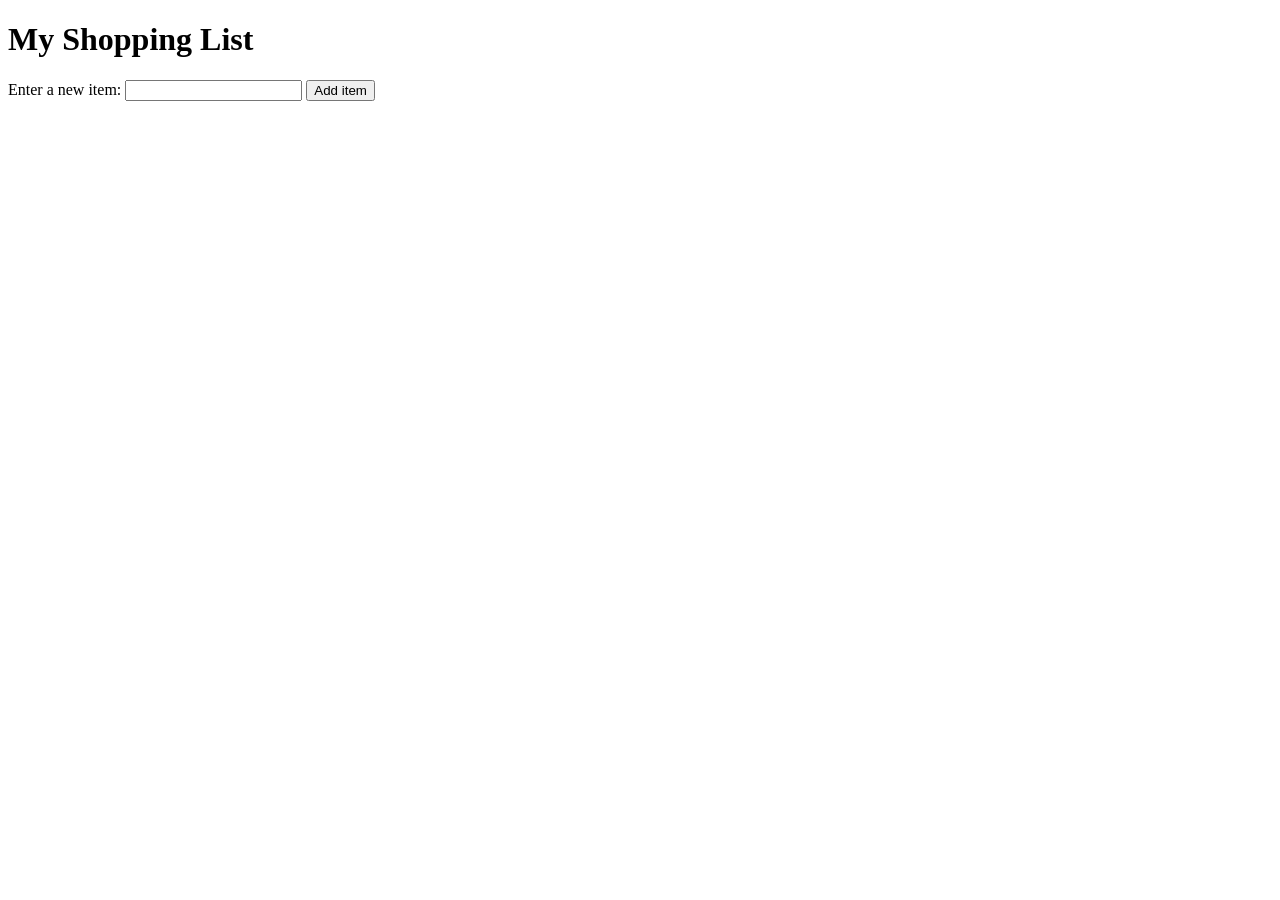
<file: Week3/DynamicShoppingDemo/index.html>
<!DOCTYPE html>
<html lang="en-us">
  <head>
    <meta charset="utf-8" />
    <meta name="viewport" content="width=device-width, initial-scale=1.0" />
    <title>Shopping List Example</title>
  </head>
  <body>
    <div class="container">
      <h1>My Shopping List</h1>

      <div>
          <label for="item">Enter a new item:</label>
          <input type="text" name="item" id="item">
          <button>Add item</button>
      </div>

      <ul id="Shopping-List"></ul>
    </div>

    <script>

      let shoppingList = JSON.parse(localStorage.getItem("shoppingList"))
      console.log(shoppingList)

      if(!shoppingList) {
        shoppingList = [];
      }
      else {
        shoppingList.forEach(element => {
        addItem(element)
        });
      }

      let shoppingButton = document.querySelector("button");
      shoppingButton.addEventListener("click", createListItem)

      function createListItem() {
        const input = document.querySelector("#item");

        const inputText = input.value;

        addItem(inputText);
        input.value = "";
        input.focus();

      }

      //conveniently done for you!
      function addItem(text) {
        //grab the list
        const list = document.querySelector("ul");

        //create new elements
        const li = document.createElement("li");
        const span = document.createElement("span");
        const deleteButton = document.createElement("button");
        const saveButton = document.createElement("button");
        deleteButton.innerText = "Delete";
        saveButton.innerText = "Save";
        span.innerText = text;

        list.appendChild(li);
        li.appendChild(span);
        li.appendChild(deleteButton);
        li.appendChild(saveButton);

        deleteButton.addEventListener("click", () =>  {
          list.removeChild(li)

          shoppingList = shoppingList.filter((item) => item != text)
          localStorage.setItem("shoppingList", JSON.stringify(shoppingList))
        })

        saveButton.addEventListener("click", () =>  {
          console.log("Save was clicked!")

          shoppingList.push(text)

          localStorage.setItem("shoppingList", JSON.stringify(shoppingList))
        })
        
      }

    </script>
  </body>
</html>
</file>
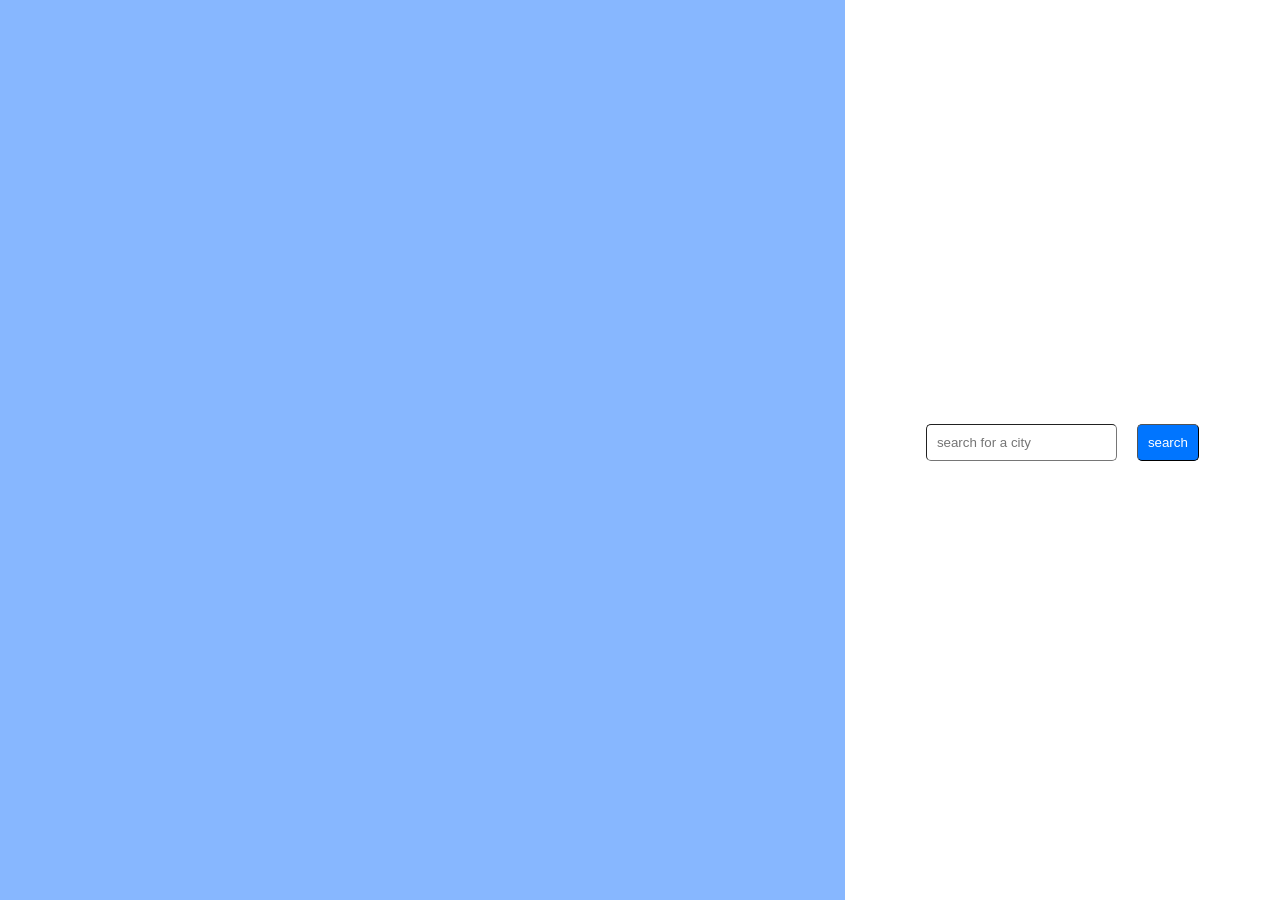
<file: Week3/homework/index.html>
<!DOCTYPE html>
<html>

<head>
	<title>Weather Complete</title>
	<meta charset="UTF-8" />
  <link rel="stylesheet" type="text/css" href="style.css">
  <link rel="preconnect" href="https://fonts.googleapis.com">
<link rel="preconnect" href="https://fonts.gstatic.com" crossorigin>
<link href="https://fonts.googleapis.com/css2?family=Roboto:ital,wght@0,100;0,300;0,400;0,500;0,700;0,900;1,100;1,300;1,400;1,500;1,700;1,900&display=swap" rel="stylesheet">
</head>

<body>
	<div id='main-container'>
		<div id='weather-container'>
		</div> 
	</div>
	<div id='side-container'>
		<div>
			<input id='search-input' placeholder='search for a city'></input>
			<button id='search-button' onclick="search()">search</button>
		</div>
		<ul id='search-results-list'></ul>
	</div>
</body>

<script>
		// USE YOUR OWN API KEY
		const apiKey = "1422034e689414c166819ffe75a0560d";

        // variable that stores the city that is chosen
		let city;
        // variable that stores the weather and forecast for the city
		let weather;
        // the variable that stores the air quality index for the city
		let aqi;

		// function that accepts that a number N and returns the name of the day and the date N days from now as a string
		function formatDate(daysFromNow = 0) {
			let output = ''
			var date = new Date();
			date.setDate(date.getDate() + daysFromNow);
			output += date.toLocaleString('en-US', { weekday: 'long' }).toUpperCase()
			output += ' ' + date.getDate()
			console.log(output)
			return output
		}

		// function that uses OpenWeatherMap's geocoding API to find locations
		function search() {
			// takes the value from the search input
			let searchInput = document.querySelector("#search-input").value;
			if (searchInput) {
				// creates the API call with the value from the search input as a query
				let apiCall = `https://api.openweathermap.org/geo/1.0/direct?q=${searchInput},,US&limit=5&appid=${apiKey}`;
				// calls the API
				fetch(apiCall)
					.then((response) => 
						// after recieving a response, take the response from the server and convert it to JSON 
						response.json()
					)
					.then((data) => {
						// after recieving the converted JSON data, pass the JSON to the renderSearchResults() function
						renderSearchResults(data)
					});
			}
		}

		// function that renders the search results as a unordered list
		function renderSearchResults(searchResults) {
				// selects the unordered list element search-results-list
				const ul = document.querySelector('#search-results-list')
				// shows the unordered list if was hidden previously
				ul.classList.remove("hidden");
				// clears out any list items from the previous search
				ul.innerHTML = ''
				// loops through each search result and creates and attaches a list item for the unordered list
				searchResults.forEach((searchResult, index) => {
					// creates a new unordered list element
					const li = document.createElement('li')
					// sets the list item's class as search-result
					li.setAttribute('class', 'search-result')
					// sets the text inside the list item as the name and state of the city 
					const fullName = searchResult.name + ', ' + searchResult.state
					li.innerHTML = fullName
					// if the list item of a city is clicked, call the selectCity() function
					li.addEventListener('click', () => selectCity(fullName, searchResult.name, searchResult.state, searchResult.lat, searchResult.lon))
					// attaches the list item elements to search-results-list
					ul.appendChild(li)
			})	
		}

		// function that is called whenever a city has been selected
		function selectCity(fullName, name, state, lat, lon) {
			// hides the search-results-list since it is not needed right now
			document.querySelector('#search-results-list').className = 'hidden'
			// sets the global city variable
			document.querySelector("#search-input").value = ''
			city = {
				fullName: fullName,
				name: name,
				state: state,
				lat: lat,
				lon: lon
			}
			//printing the city object to the console
			console.log(city);
            // BEGIN CODING HERE

			let temp;
			let desc;

			getTodayTemp(lat, lon, fullName);

			for (let i = 0; i < 5; i++) {
				getNext5Days(lat, lon, i)
			}

		}

		function getTodayTemp(lat, lon, fullName) {
			apiCall = `https://api.openweathermap.org/data/2.5/weather?lat=${lat}&lon=${lon}&appid=${apiKey}&units=imperial`;
			fetch(apiCall)
			.then((response) => response.json())
			.then((data) => {
				console.log(data.weather[0].description)
				console.log(data.weather[0].icon)
				console.log(data.main.temp)

				icon = data.weather[0].icon
				desc = data.weather[0].description
				temp = Math.round(data.main.temp)

				const weatherContainer = document.querySelector("#weather-container");
				const today = document.createElement("h2");
				const location = document.createElement("h1");
				const todayDiv = document.createElement("div")
				todayDiv.id = "todayDiv";
				const tempDiv = document.createElement("div")
				tempDiv.id = "tempDiv";
				const image = document.createElement("img")
				image.id = "image"; image.src = `icons/${icon}.svg`;
				today.innerText = formatDate(daysFromNow = 0);
				location.innerText = "Weather for " + fullName;
				weatherContainer.appendChild(today);
				weatherContainer.appendChild(location);
				weatherContainer.appendChild(todayDiv);

				todayDiv.appendChild(tempDiv)
				const description = document.createElement("p");
				description.id = "description";
				const temperature = document.createElement("p");
				temperature.id = "tempP";
				description.innerText = desc;
				temperature.innerText = temp + "°";
				tempDiv.appendChild(description);
				tempDiv.appendChild(temperature);

				todayDiv.appendChild(image)
			})
		}

		function getNext5Days(lat, lon, i){
			apiCall = `https://api.openweathermap.org/data/2.5/forecast?lat=30.2711286&lon=-97.7436995&appid=1422034e689414c166819ffe75a0560d&units=imperial`;
			let temp;
			let dec;
			fetch(apiCall)
			.then((response) => response.json())
			.then((data) => {
				formatDate(daysFromNow = i)
				console.log(data.list[i * 8].main.temp_max)
				console.log(data.list[i * 8].main.temp_min)
				console.log(data.list[i * 8].weather[0].icon)
			})
		}
	</script>
</html>
</file>
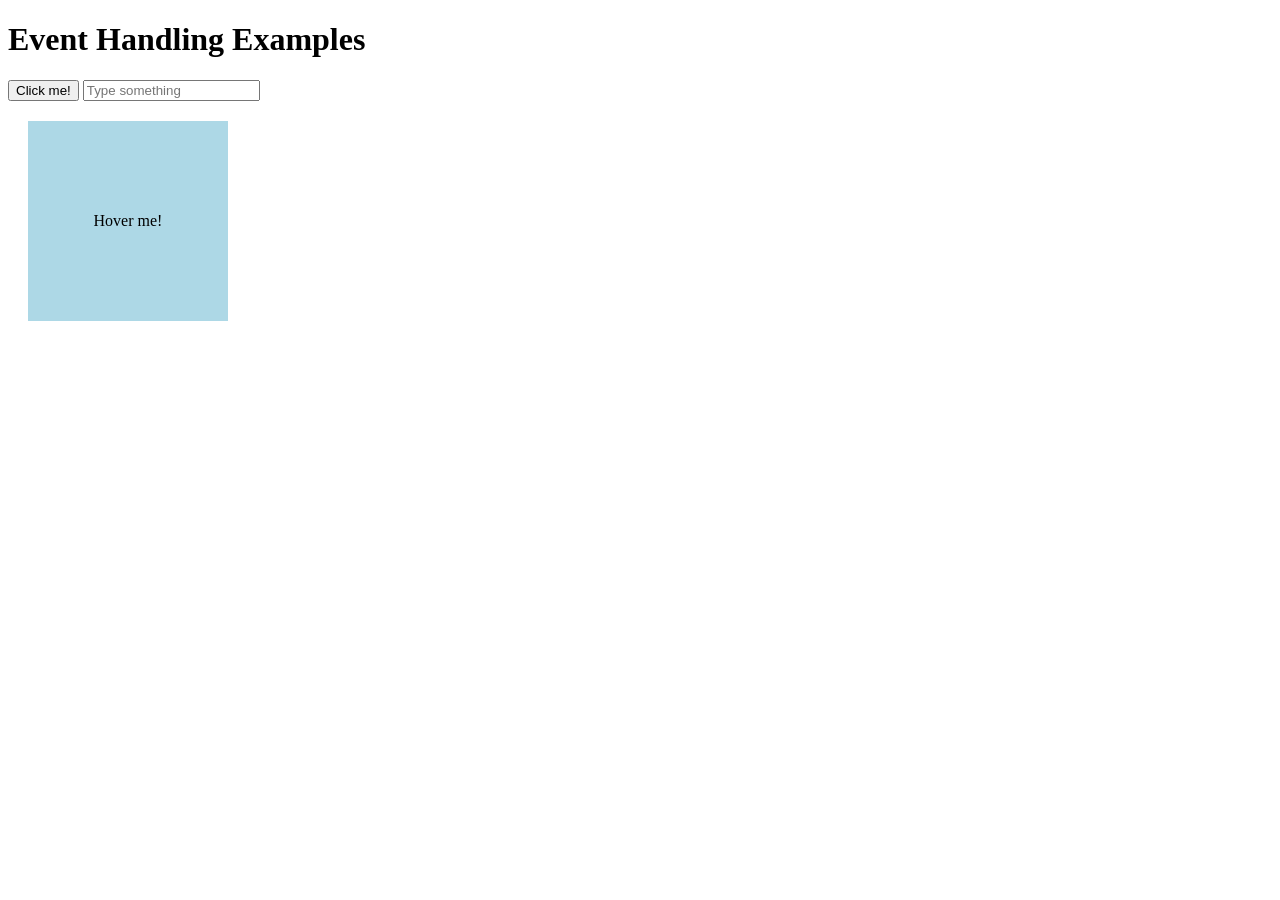
<file: Week2/classwork/eventHandlerDemo.html>
<!DOCTYPE html>
<html>
<head>
    <title>Event Handling Examples</title>
    <style>
        /* Style for the creative example */
        .creative-div {
            width: 200px;
            height: 200px;
            background-color: lightblue;
            margin: 20px;
            display: flex;
            align-items: center;
            justify-content: center;
            cursor: pointer;
        }
    </style>
</head>
<body>
    <h1>Event Handling Examples</h1>

    <!-- Example #1: Button Click Event -->
    <button class="button">Click me!</button>

    <script>
        // Example #1: Button Click Event

        let buttonElement = document.querySelector('.button');

        buttonElement.addEventListener("click", clickButtonDemo);

        function clickButtonDemo() {
            console.log("Hello world! Button was clicked.")
        }

    </script>

    <!-- Example #2: Input Keyup Event -->
    <input type="text" placeholder="Type something">

    <script>
        // Example #2: Input Keyup Event

        let inputElement = document.querySelector('input');

        inputElement.addEventListener("keyup", captureInput);

        function captureInput(e) {
            console.log("The text is: " + e.target.value)
        }

    </script>

    <!-- Example #3: Mouse Enter Event -->
    <div class="creative-div">Hover me!</div>

    <script>
        // Example #3: Mouse Enter Event

        creativeDivElement.addEventListener("mouseenter", changeSomething);

        function changeSomething() {
            const colors = ["red", "green", "blue", "orange", "purple"];
            const randomColor = colors[Math.floor(Math.random() * colors.length)];
            creativeDivElement.style.backgroundColor = randomColor;
        }
    </script>
</body>
</html>
</file>
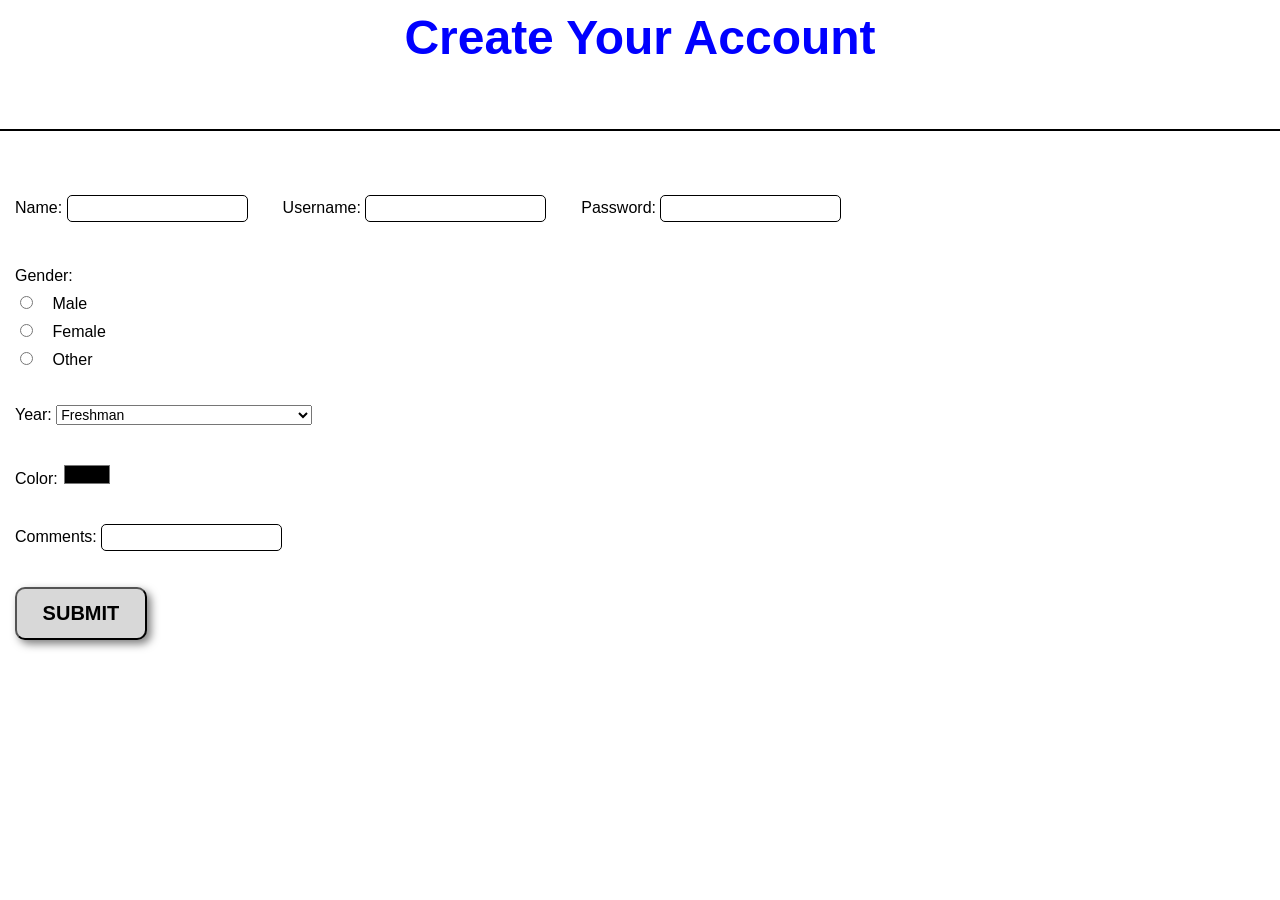
<file: Week2/CSSDemo/DemoFormWeek2.html>
<!DOCTYPE html> 
<!-- The <!DOCTYPE html> declaration defines that this document is an HTML5 document -->

<html lang="en">
<!-- The <html> element is the root element of an HTML page -->

<!-- The <head> element contains meta information about the HTML page -->
<head>
    <meta charset="UTF-8">
    <meta http-equiv="X-UA-Compatible" content="IE=edge">
    <meta name="viewport" content="width=device-width, initial-scale=1.0">
    <!-- The <title> element specifies a title for the HTML page 
        (which is shown in the browser's title bar or in the page's tab) -->
    <title>HTML Demo Form</title>
    <!-- Link for the style sheet -->
    <link rel="stylesheet" href="DemoFormStyle.css"> 
</head>

<!-- The <body> element defines the document's body, and is a container for all the visible contents, 
    such as headings, paragraphs, images, hyperlinks, tables, lists, etc. -->
<body>
    <h1>Create Your Account</h1>
    <hr></hr>
    
    <div id="basic-inputs">
        <!-- Input for the name -->
        <div>
            <span>Name: </span>
            <input></input>
        </div>
        <br></br>
        <!-- Input for the username -->
        <div>
            <span>Username: </span>
            <input></input>
        </div>
        <br></br>
        <!-- Input for the password -->
        <div>
            <span>Password: </span>
            <input></input>
        </div>
    </div>

    <br></br>
    <!-- In order for only one item to be selected, they must all have the same name -->
    <div id="gender-div">
        <span>Gender: </span>
        <!-- What 'name' attribute does: This groups the radio buttons together. 
         All inputs with the same name value are considered part of the same group of radio buttons. -->
         <div class="gender-option">
            <input type="radio" name="gender" value="male" id="male">
            <label for="male">Male</label>
        </div>
        <div class="gender-option">
            <input type="radio" name="gender" value="female" id="female">
            <label for="female">Female</label>
        </div>
        <div class="gender-option">
            <input type="radio" name="gender" value="other" id="other">
            <label for="other">Other</label>
        </div>
    </div>
    <br></br>
    
    <div>
        <label for="year">Year:</label>
        <select id="year" name="year">
            <option value="freshman">Freshman</option>
            <option value="sophomore">Sophomore</option>
            <option value="junior">Junior</option>
            <option value="senior">Senior</option>
        </select>
    </div>
    <br></br>

    <div>
        <!--  Links the <label> to the corresponding input field via the input’s id. 
            For example, <label for="colorPicker">Color:</label> is associated with <input id="colorPicker">. -->
        <label for="colorPicker">Color:</label>
        <input type="color" name="color" id="color">
    </div>
    <br></br>

    <div>
        <label>Comments: </label>
        <input type="text">
    </div>

    <br></br>
    <button>Submit</button>
    
</body>
</html>
</file>
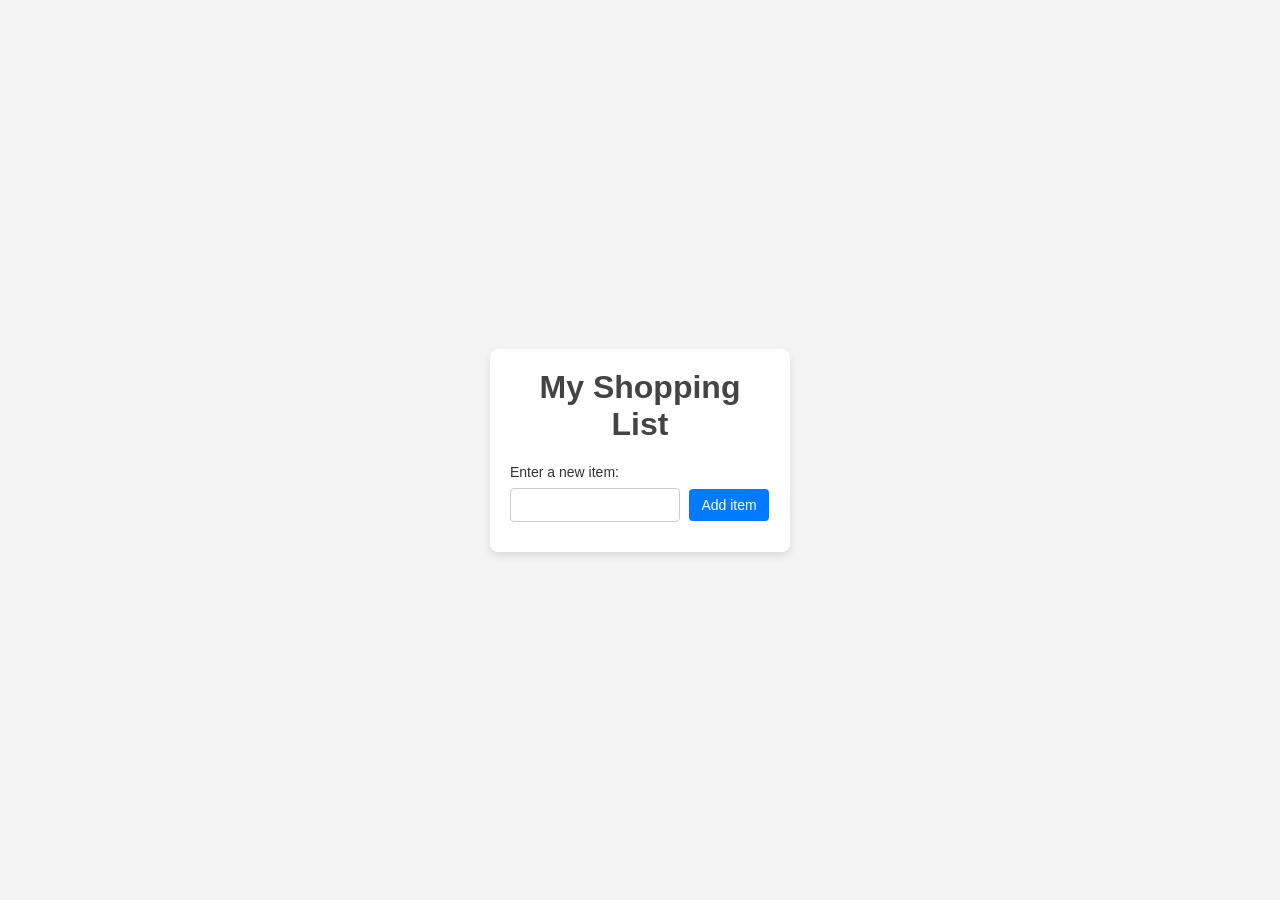
<file: Week3/DynamicShoppingDemo/ShoppingListDemoComplete.html>
<!DOCTYPE html>
<html lang="en-us">
  <head>
    <meta charset="utf-8" />
    <meta name="viewport" content="width=device-width, initial-scale=1.0" />
    <title>Shopping List Example</title>
    <link rel="stylesheet" href="styles.css">
  </head>
  <body>
    <div class="container">
      <h1>My Shopping List</h1>

      <div>
          <label for="item">Enter a new item:</label>
          <input type="text" name="item" id="item">
          <button onclick="createListItem()">Add item</button>
      </div>

      <ul id="Shopping-List"></ul>
    </div>

    <script>

      //pull the most recent version from localStorage!
      let shoppingList = JSON.parse(localStorage.getItem("shoppingList"))
      //edge case... if it's null, set to empty array
      if(!shoppingList){
        shoppingList = [];
      } 
      //if not, add each item to HTML!
      else {
        shoppingList.forEach(item => {
          addItem(item)
        })
      }

      //handles overhead of adding items to list
      function createListItem() {
        const input = document.querySelector("#item")
        console.log(input.value)

        addItem(input.value)

        input.value = "";
        input.focus();
      }


      //conveniently done for you!
      //manipulates HTML directly - grabs the list and pushes a new list item to it
      function addItem(text) {
        //grab the list
        const list = document.querySelector("ul");

        //create new elements
        const li = document.createElement("li");
        const span = document.createElement("span");
        const deleteButton = document.createElement("button");
        const saveButton = document.createElement("button");
        deleteButton.innerText = "Delete";
        saveButton.innerText = "Save";
        span.innerText = text;

        list.appendChild(li);
        li.appendChild(span);
        li.appendChild(deleteButton);
        li.appendChild(saveButton);
        
        //delete button functionality
        deleteButton.addEventListener("click", ()=> {
            list.removeChild(li)
            shoppingList = shoppingList.filter((item => item != span.innerText));
            localStorage.setItem("shoppingList", JSON.stringify(shoppingList))
        })

        //save button function
        saveButton.addEventListener("click", ()=>{
          console.log("Saved!")

          //this also works!
          //const itemExists = shoppingList.filter((item) => item === text).length > 0
          const itemExists = shoppingList.some((item) => item === text)
          if (!itemExists){

            //update the list
            shoppingList.push(text)
            //set localStorage to updated list
            localStorage.setItem("shoppingList", JSON.stringify(shoppingList))

          } else {
            console.log("Error "+text+" already exists!")
          }
          console.log(localStorage)
        })
      }

    </script>
  </body>
</html>
</file>
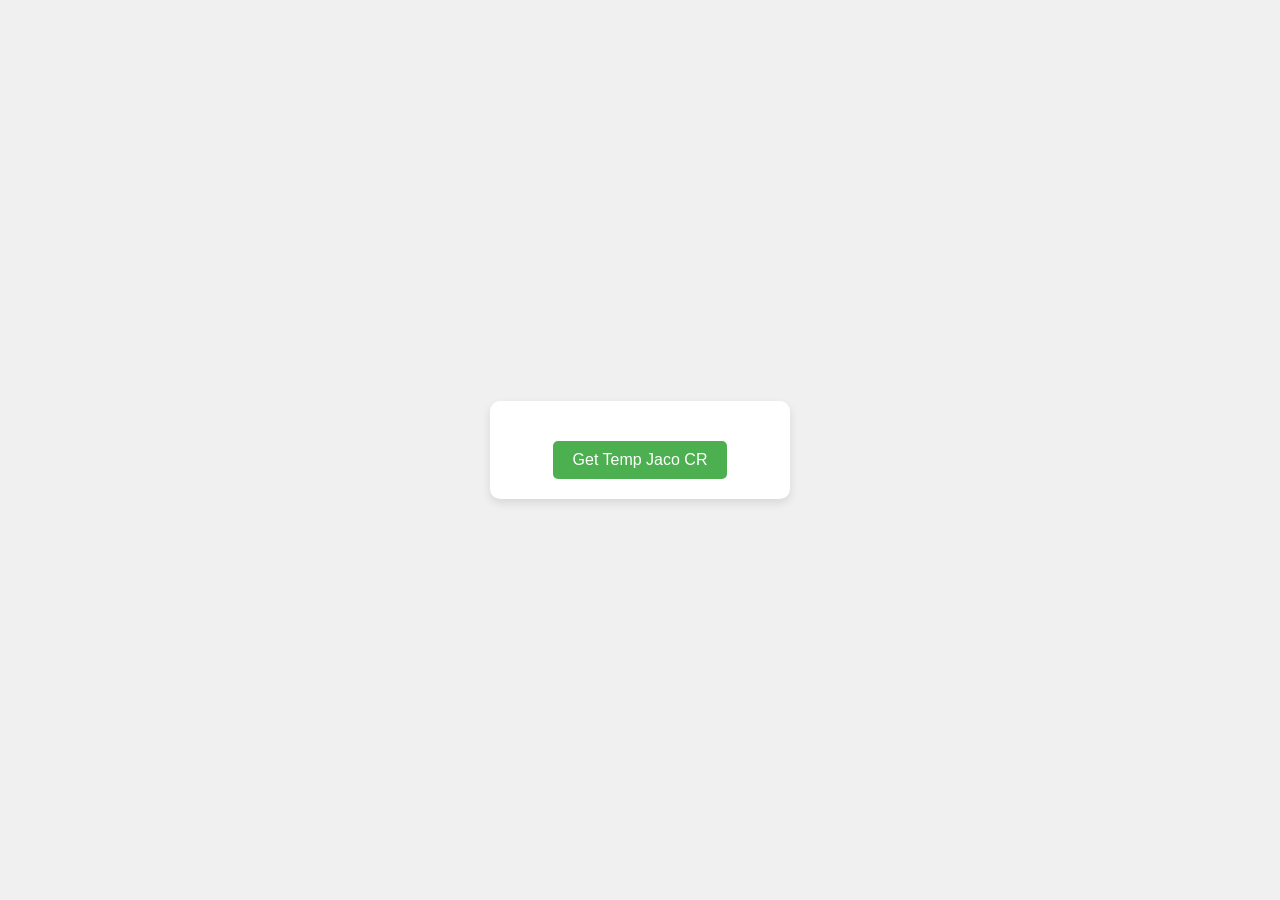
<file: Week3/WeatherAPIDemo/demo_accuweather_await.html>
<!DOCTYPE html>
<html>
  <head>
    <title>Weather APIs</title>
    <meta charset="UTF-8" />
    <link rel="stylesheet" type="text/css" href="style.css" />
  </head>

  <body>
    <div id="main-container">
      <h4 id="lat"></h4>
      <h4 id="lon"></h4>
      <h4 id="temp"></h4>
      <button id="getTemp" onclick="getData()">Get Temp Jaco CR</button>
    </div>
  </body>

  <script>
    // API key used to authenticate our requests to the OpenWeather API.
    const apiKey = "ef1f35837935c10aaff7672f865d5fd6";

    // Declare variables to store temperature, latitude, and longitude.
    let temp;
    let lat;
    let lon;

    // This function is async, meaning it can use 'await' to wait for asynchronous operations like API calls.
    async function getData() {
      try {
        // Make the API call to get geographic data (latitude and longitude).
        // 'await' pauses the code here until the fetch request completes.
        const locationApiCall = `https://api.openweathermap.org/geo/1.0/direct?q=Jaco,CR&limit=5&appid=${apiKey}`;
        const locationResponse = await fetch(locationApiCall);

        // 'await' pauses until the response is converted to JSON format.
        const locationData = await locationResponse.json();
        console.log(locationData);

        // Extract latitude and longitude from the response data.
        lat = locationData[0].lat;
        lon = locationData[0].lon;

        // Display the latitude and longitude on the page.
        renderLatLon();

        // Now, make the second API call to get the weather data using the lat/lon.
        const weatherApiCall = `https://api.openweathermap.org/data/2.5/weather?lat=${lat}&lon=${lon}&appid=${apiKey}&units=imperial`;
        const weatherResponse = await fetch(weatherApiCall);

        // Pause until the weather response is converted to JSON format.
        const weatherData = await weatherResponse.json();
        console.log(weatherData);

        // Extract temperature from the weather data.
        temp = weatherData.main.temp;

        // Display the temperature on the page.
        renderTemp();
      } catch (error) {
        // Catch any errors that occur during the fetch requests and log them.
        console.error("Error fetching data:", error);
      }
    }

    // Function to display latitude and longitude on the page.
    function renderLatLon() {
      document.querySelector("#lat").innerText = "Lat: " + lat;
      document.querySelector("#lon").innerText = "Lon: " + lon;
    }

    // Function to display the temperature on the page.
    function renderTemp() {
      document.querySelector("#temp").innerText = "Temp: " + temp;
    }
  </script>
</html>
</file>
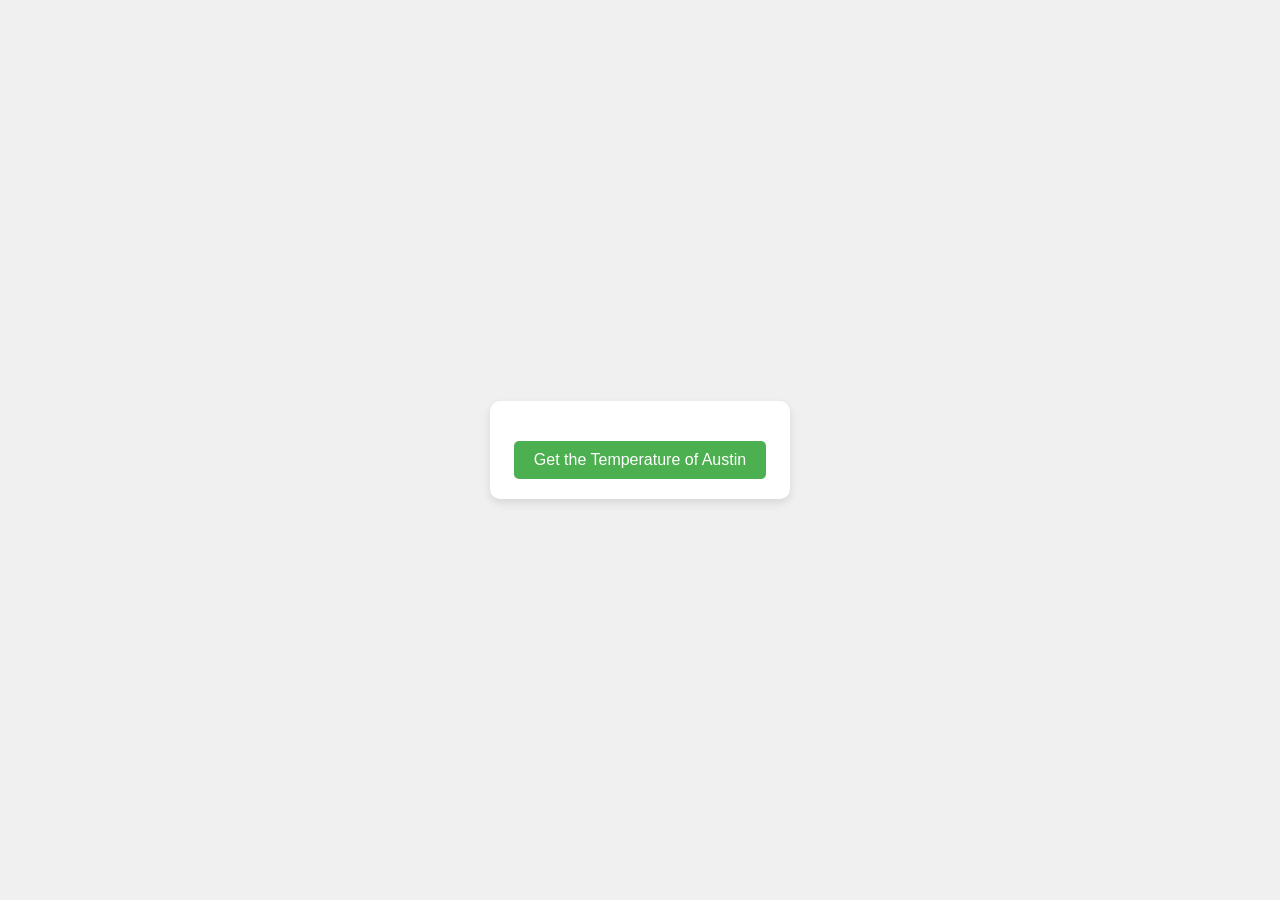
<file: Week3/WeatherAPIDemo/demo_accuweather_then.html>
<!DOCTYPE html>
<html>
  <head>
    <title>Weather APIs</title>
    <meta charset="UTF-8" />
    <link rel="stylesheet" type="text/css" href="style.css" />
  </head>

  <body>
    <div id="main-container">
      <h4 id="lat"></h4>
      <h4 id="lon"></h4>
      <h4 id="temp"></h4>
      <button id="getTemp" onclick="getData()">
        Get the Temperature of Austin
      </button>
    </div>
  </body>

  <script>
    // API key used to authenticate our requests to the OpenWeather API.
    const apiKey = "6dc87f0d902ad7e89bffc74e3ba537ef";

    // Declare variables to store temperature, latitude, and longitude data.
    // Declaring them outside of functions so they can be accessed by multiple functions.
    let temp;
    let lat;
    let lon;

    // This function gets called when the user clicks the button to fetch weather data for Austin, Texas.
    function getData() {
      // STEP 2: Build the URL for the first API call to get geographic data (latitude and longitude).
      // We're using template literals to insert our API key and city name (Austin,TX,US) into the URL.
      let apiCall = `http://api.openweathermap.org/geo/1.0/direct?appid=${apiKey}&q=Austin,TX,US&limit=5`;

      // Fetch the latitude and longitude using the OpenWeather Geo API.
      // fetch() is used to make HTTP requests. It returns a Promise, meaning the code waits for the API's response.
      fetch(apiCall)
        // Convert the response from the API into JSON format, which is a format we can work with in JavaScript.
        .then((response) => response.json())
        // Now we have the actual data. This next .then() runs after the first one has completed.
        .then((data) => {
          // Log the response to the console so we can see what data we received.
          console.log(data);

          // STEP 3: Access the latitude and longitude from the API response.
          // We're taking the first item in the array (data[0]) and extracting its lat and lon properties.
          lat = data[0].lat;
          lon = data[0].lon;

          // Log latitude and longitude to the console to confirm they were fetched correctly.
          console.log("Latitude: " + lat);
          console.log("Longitude: " + lon);

          // STEP 4: Now that we have the latitude and longitude, display them on the HTML page.
          renderLatLon();

          // STEP 5: After we have lat/lon, make another API call to fetch the temperature using those coordinates.
          getTemp();
        })
        // In case of any errors with the API call, they will be caught and logged here.
        .catch((error) =>
          console.error("Error fetching location data:", error)
        );
    }

    // This function displays the latitude and longitude on the HTML page.
    function renderLatLon() {
      // Grab the <h4> elements by their IDs and insert the latitude and longitude values we fetched.
      document.querySelector("#lat").innerText = "Lat: " + lat;
      document.querySelector("#lon").innerText = "Lon: " + lon;
    }

    // This function fetches the temperature for the coordinates (lat/lon) we retrieved.
    function getTemp() {
      // STEP 6: Build the URL for the weather API call to get the temperature.
      // We're passing in the latitude, longitude, and API key to get the weather for Jaco, CR.
      let apiCall = `https://api.openweathermap.org/data/2.5/weather?lat=${lat}&lon=${lon}&appid=${apiKey}&units=imperial`;

      // Fetch the weather data (including temperature) using the OpenWeather Weather API.
      fetch(apiCall)
        // Convert the response from the API into JSON format.
        .then((response) => response.json())
        // Work with the weather data. This .then() runs after the response has been converted to JSON.
        .then((data) => {
          // Log the weather data to the console so we can see the full API response.
          console.log(data);

          // STEP 7: Extract the temperature from the data.
          // The temperature is located in data.main.temp.
          temp = data.main.temp;

          // STEP 8: Now that we have the temperature, display it on the HTML page.
          renderTemp();
        })
        // If there’s an error with the weather API call, it will be logged here.
        .catch((error) => console.error("Error fetching weather data:", error));
    }

    // This function displays the temperature on the HTML page.
    function renderTemp() {
      // Grab the <h4> element for temperature by its ID and insert the temperature we fetched.
      document.querySelector("#temp").innerText = "Temp: " + temp + " °F";
    }
  </script>
</html>
</file>
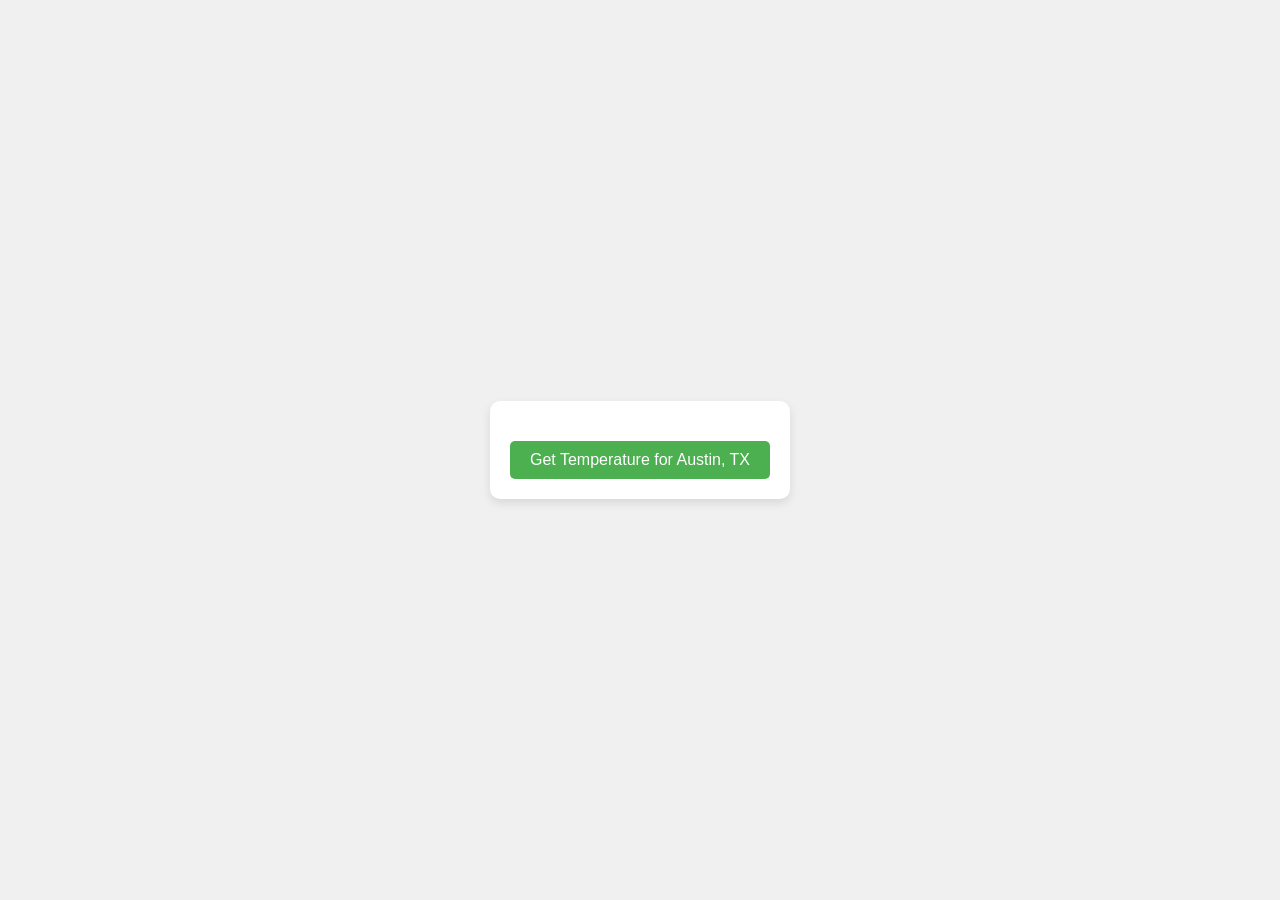
<file: Week3/WeatherAPIDemo/weatherAPIDemo.html>
<!DOCTYPE html>
<html>

<head>
	<title>Weather APIs</title>
	<meta charset="UTF-8" />
  <link rel="stylesheet" type="text/css" href="style.css">
</head>

<body>
	<div id='main-container'>
		<h4 id='lat'></h4>
		<h4 id='lon'></h4>
		<h4 id='temp'></h4>
		<button id='getTemp' onclick="getData()">Get Temperature for Austin, TX</button>
	</div>
</body>

<script>
		const apiKey = "1422034e689414c166819ffe75a0560d";

		let temp;
		let lat;
		let lon;

		function getData() {
			let apiCall = `http://api.openweathermap.
			org/geo/1.0/direct?q=Austin,Texas,USA&
			limit=5&appid=${apiKey}`;
			// get lat and long
			fetch(apiCall)
				.then((response) => response.json())
				.then((data) => {
					console.log(data)
					console.log(data[0].lat)
					lat = data[0].lat
					lon = data[0].lon

					renderLatLon()

					getTemp()
				})
			// get temp
		}

		function renderLatLon() {
			document.querySelector("#lat").innerHTML =
			"Latitude: " + lat

			document.querySelector("#lon").innerHTML =
			"Longitude: " + lon
		}

		function getTemp() {
			apiCall = `https://api.openweathermap.org/data/2.5/weather?lat=${lat}&lon=${lon}&appid=${apiKey}&units=imperial`;
			fetch(apiCall)
			.then((response) => response.json())
			.then((data) => {
				console.log(data.main.temp)

				temp = data.main.temp
				renderTemp()
			})
		}

        
		function renderTemp() {
			document.querySelector("#temp").innerHTML =
			"Temperature: " + temp
		}
	</script>
</html>
</file>
<file: Week3/homework/style.css>
* {
    padding: 0px;
    margin: 0px;
  }
  
  body {
    height: 100vh;
    width: 100%;
    margin: 0;
    display: flex;
    font-family: 'Roboto', sans-serif;
    box-sizing: border-box;
  }
  
  img,
  .hidden {
    display: none;
  }
  
  img[src] {
    display: block;
  }
  
  #main-container {
    height: 100%;
    width: 66%;
    display: flex;
    flex-direction: column;
    justify-content: center;
    align-items: center;
    background-color: #87b7ff;
  }
  
  #weather-container {
    height: 60%;
    width: 90%;
    display: flex;
    flex-direction: column;
    justify-content: flex-start;
  }
  h2 {
    font-size: 18px;
  }
  h1 {
    font-size: 32px;
  }
  #todayDiv{
    display: flex;
    flex-direction: row;    
  }
  #tempDiv {
    display: inline-flex;
    flex-direction: column;
    width: fit-content;
    margin-top: 20px;
    margin-left: 20px;
    margin-right: 20px;
  }
  #description {
    font-weight: bold;
    font-size: 32px;
  }
  #tempP {
    font-weight: bold;
    font-size: 72px;
  }
  #image {
    height: 220px;
    width: 220px;
  }
  
  #side-container {
    height: 100%;
    width: 34%;
    display: flex;
    flex-direction: column;
    justify-content: center;
    align-items: center;
  }
  
  #search-input {
    padding: 10px;
    border-radius: 5px;
    border-width: 1px;
    margin-right: 16px;
    margin-bottom: 16px;
  }
  
  #search-button {
    padding: 10px;
    background-color: #0075ff;
    color: #ffffff;
    border-radius: 5px;
    border-width: 1px;
  }
  
  .search-result:hover {
    font-weight: bold;
    cursor: pointer;
  }
</file>
<file: Week2/CSSDemo/DemoFormStyle.css>
/* Preface: HTML was updated with some classNames and IDs. Use the HTML file inside the week 2 folder. */
/* First step: Add <link> tag inside the HTML file */

/* Accessing and changing the whole file in CSS */

* {
  font-family: Verdana, Geneva, Tahoma, sans-serif;
  margin: 0px;
}

/* Accessing tags in CSS */
/* ASK: How do we access elements based on their tag in CSS? */

/* Uncomment to see the box model */

/* div,
  h1,
  body {
    border: 1px solid;
  } */

h1 {
  color: rgb(0, 0, 255);
  font-size: 48px;
  text-align: center;
  margin-top: 10px;
}

hr {
  margin-top: 5%;
  margin-bottom: 5%;
  border: 1px solid;
}

span,
label,
button {
  margin-left: 15px;
}

/* example of padding vs margin */
/* ASK: What do you guys notice between using margin and padding? */
/* MENTION: padding is used to change the content's position within the element's border */
/* MENTION: margin changes the position of the element in relation to the page layout */
input {
  /* margin-left: 5px; */
  padding: 5px;
  border-radius: 5px; /* Rounds the corners */
  border: 1px solid;
}

select {
  width: 20%;
  font-size: 14px;
}

/* ASK: What do you guys think the :focus does? */
/* These styles apply when the select element is focused */
select:focus {
  outline: none;
}

/* Accessing IDs in CSS */
/* ASK: How do we access elements with IDs in CSS? */

/* example of flexbox */
#basic-inputs {
  display: flex;
  flex-direction: row; /* Places children elements in a row */
  flex-wrap: wrap; /* Show off wrap's responsiveness */
  gap: 10px; /* Adds some spacing between children elements */
}

/* example of flexbox */
#gender-div {
  display: flex;
  flex-direction: column; /* Places children elements in a column */
  align-items: flex-start; /* Moves children elements to the far left */
  gap: 10px; /* Adds some spacing between children elements */
}

#major-div {
  display: flex;
  flex-direction: column; /* Places children elements in a column */
  align-items: flex-start; /* Moves children elements to the far left */
  gap: 10px; /* Adds some spacing between children elements */
}

/* MENTION: Hold on to your horses guys, the color picker looks odd! */
#color {
  padding: 0px;
  border: 0px;
  background-color: white;
}

/* Accessing classes in CSS */
/* ASK: How do we access elements with classNames in CSS? */

.gender-option {
  margin-left: 20px;
}

/* Now let's do something more complex but still ugly :( */
button {
  margin-top: 0px;
  border-radius: 10px;
  padding-left: 2%;
  padding-right: 2%;
  padding-top: 1%;
  padding-bottom: 1%;

  font-size: 20px;
  text-transform: uppercase; /* Makes the font uppercase */
  font-weight: bold;

  background-color: rgb(216, 216, 216);
  box-shadow: 4px 4px 8px rgba(0, 0, 0, 0.5); /* Adds a drop shadow */

  cursor: pointer; /* Whenever you hover on the button, the cursor is a pointer */

  transition: background-color 0.5s ease; /* OOH FANCY!! */
}

/* ASK: What do you guys think the :hover does? */
/* Styles apply when you hover over the button */
button:hover {
  background-color: rgb(169, 235, 255);
}
</file>
<file: Week3/DynamicShoppingDemo/styles.css>
/* General reset and box-sizing */
* {
    margin: 0;
    padding: 0;
    box-sizing: border-box;
}

body {
    font-family: Arial, sans-serif;
    background-color: #f4f4f4;
    color: #333;
    display: flex;
    justify-content: center;
    align-items: center;
    height: 100vh;
    margin: 0;
}

/* Container for the shopping list */
.container {
    background-color: #fff;
    padding: 20px;
    border-radius: 8px;
    box-shadow: 0 4px 8px rgba(0, 0, 0, 0.1);
    width: 300px;
}

h1 {
    text-align: center;
    color: #444;
    margin-bottom: 20px;
}

label {
    font-size: 14px;
    margin-right: 10px;
    display: inline-block;
    margin-bottom: 8px;
}

input[type="text"] {
    width: calc(100% - 90px);
    padding: 8px;
    margin-bottom: 10px;
    border: 1px solid #ccc;
    border-radius: 4px;
    font-size: 14px;
}

button {
    background-color: #007bff;
    color: white;
    border: none;
    padding: 8px 12px;
    cursor: pointer;
    font-size: 14px;
    border-radius: 4px;
    transition: background-color 0.3s ease;
    margin-left: 5px;
}

button:hover {
    background-color: #0056b3;
}

ul {
    list-style-type: none;
    padding: 0;
    margin: 0;
}

li {
    background-color: #f9f9f9;
    padding: 10px;
    margin-bottom: 10px;
    border-radius: 4px;
    display: flex;
    justify-content: space-between;
    align-items: center;
}

li:nth-child(even) {
    background-color: #ececec;
}

span {
    flex-grow: 1;
    margin-right: 10px;
    font-size: 14px;
}

li button {
    padding: 6px 10px;
    font-size: 12px;
}

li button.delete-button {
    background-color: #dc3545;
}

li button.delete-button:hover {
    background-color: #c82333;
}

li button.save-button {
    background-color: #28a745;
    margin-left: 5px;
}

li button.save-button:hover {
    background-color: #218838;
}
</file>
<file: Week3/WeatherAPIDemo/style.css>
/* Reset some default styles */
* {
    margin: 0;
    padding: 0;
    box-sizing: border-box;
    font-family: Arial, sans-serif;
  }
  
  body {
    background-color: #f0f0f0;
    display: flex;
    justify-content: center;
    align-items: center;
    height: 100vh;
    margin: 0;
  }
  
  /* Main container styling */
  #main-container {
    background-color: #fff;
    border-radius: 10px;
    box-shadow: 0 4px 10px rgba(0, 0, 0, 0.1);
    padding: 20px;
    width: 300px;
    text-align: center;
  }
  
  /* Heading styling */
  h4 {
    color: #333;
    margin-bottom: 15px;
    font-size: 18px;
  }
  
  /* Button styling */
  button {
    padding: 10px 20px;
    background-color: #4CAF50;
    border: none;
    border-radius: 5px;
    color: white;
    cursor: pointer;
    font-size: 16px;
  }
  
  button:hover {
    background-color: #45a049;
  }
  
  #temp {
    font-weight: bold;
    font-size: 20px;
    color: #ff5722;
    margin-top: 20px;
  }
</file>
